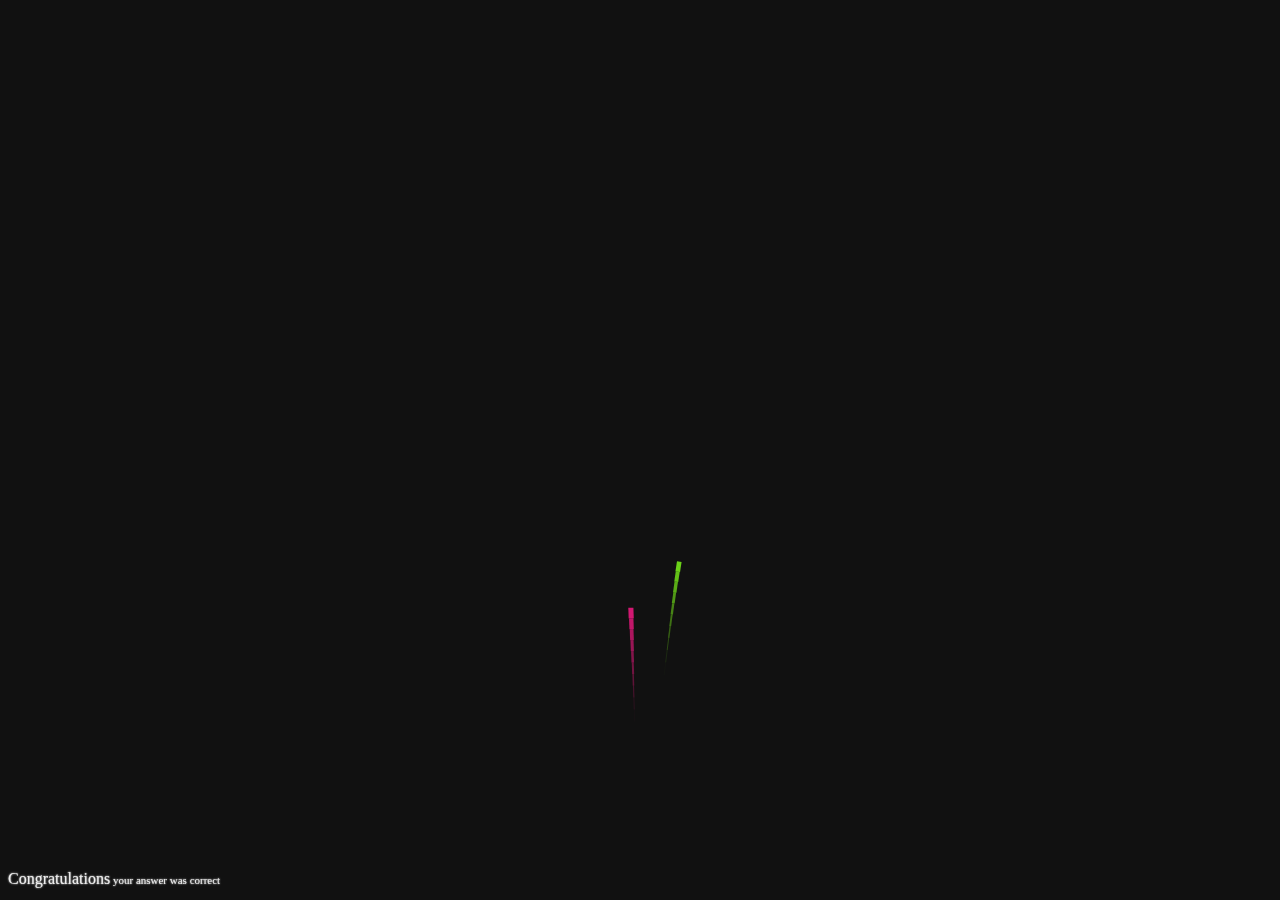
<file: riya.html>
<!DOCTYPE html>
<html lang="en">

<head>
  <meta charset="UTF-8">
  <meta name="viewport" content="width=device-width, initial-scale=1.0">
  <title>Hiten G Shah</title>
  <link rel="stylesheet" href="index.css">
  </link>
</head>

<body>
  <header>
    <canvas id=c></canvas>
    <p>Congratulations<span> your answer was correct</span></p>
  </header>


  <script src="index.js"></script>
</body>

</html>
</file>
<file: index.css>
canvas {
	position: absolute;
	top: 0;
	left: 0;
}
p {
	margin: 0 0;
	position: absolute;
	font: 16px Verdana;
	color: #eee;
	height: 25px;
	top: calc( 100vh - 30px );
	text-shadow: 0 0 2px white;
}
p a {
	text-decoration: none;
	color: #aaa;
}
span {
	font-size: 11px;
}
p > a:first-of-type {
	font-size: 20px;
}
body {
	overflow: hidden;
}
</file>
